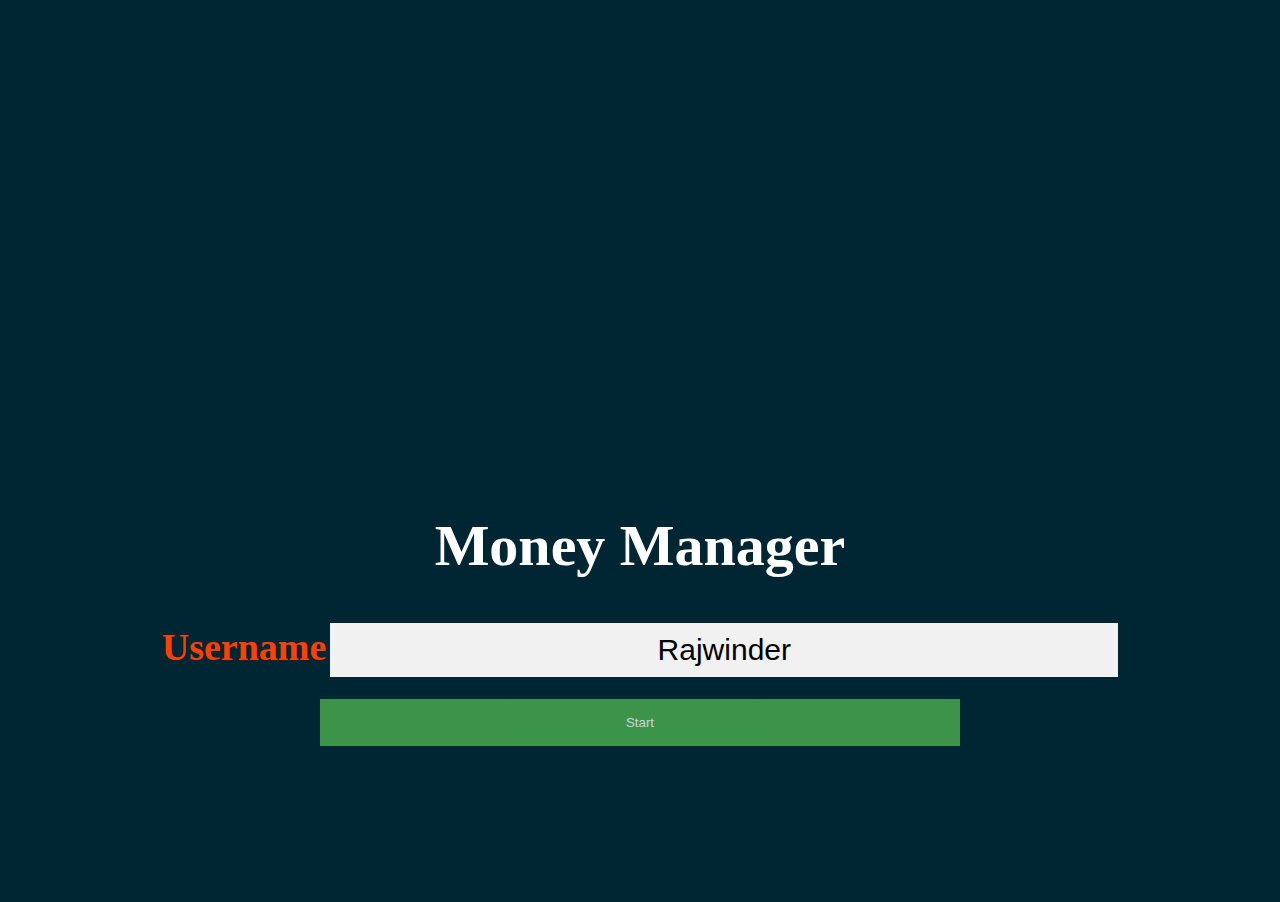
<file: index.html>
<!doctype html>
<html style="background-color: #002633">
  <head>
    <meta charset="utf-8">
    <meta name="viewport" content="width=device-width, initial-scale=1">
    <link rel="stylesheet" href="css/style.css">
    <title>Money Manager</title>
  </head>

  <body class="body1">
    <div class="mm">
    <h1 class="moneymanager" style="font-size: 58px; color: white; margin-top: 30%">Money Manager</h1>

  </div>

    <div class="form-container">

      <label for="email" class="usernamel" style="color:#ff4000"><b>Username</b></label>
      <input type="text" value="Rajwinder" class= "usernamei" id="ls" placeholder="Enter Name" name="name">
      <a href="html/stats.html" ><button class="btn" onclick="addname()">Start</button></a>

    </div>
  </div>
  <br>

  </body>
<script  src="java/home.js"></script>
</html>
</file>
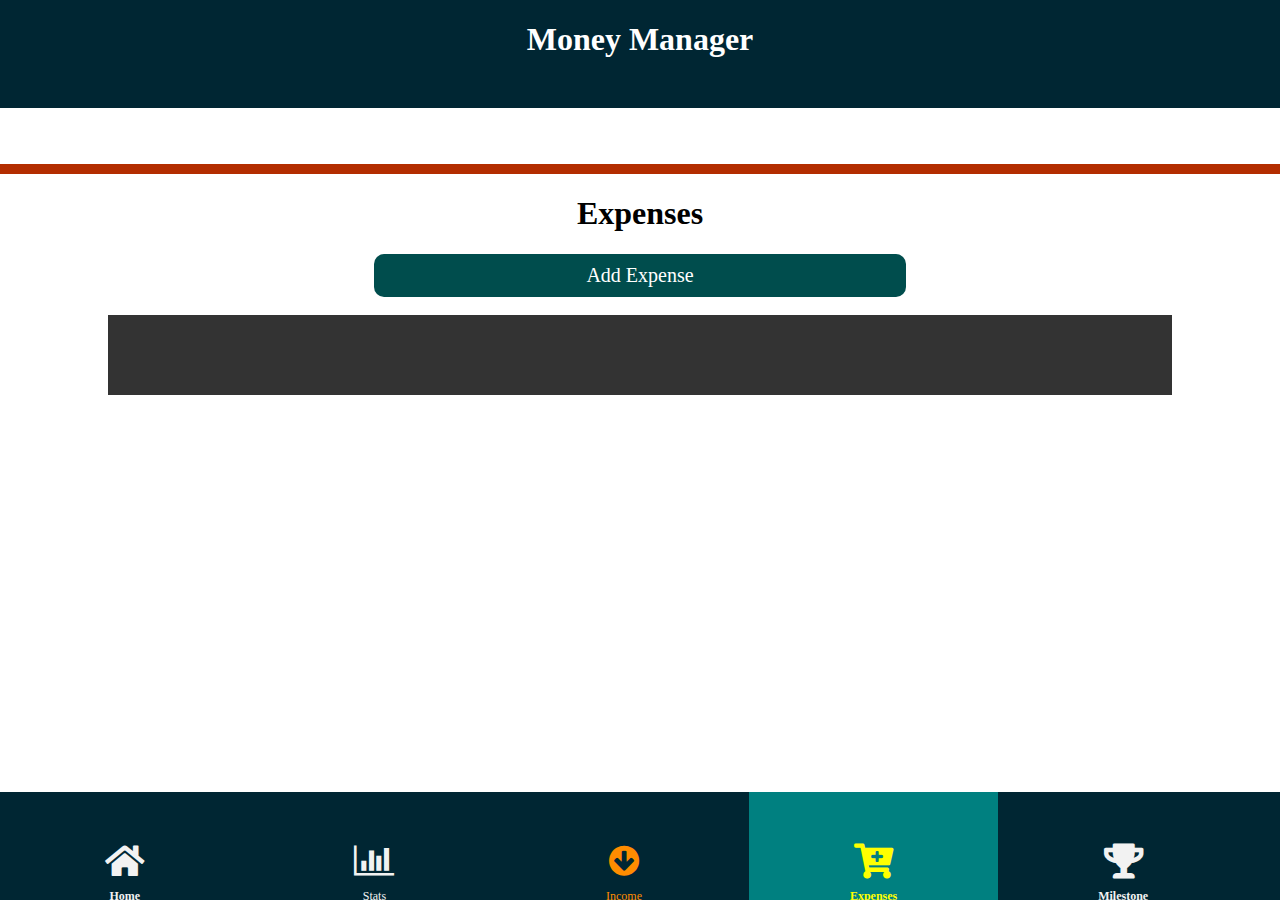
<file: html/expenses.html>
<!doctype html>
<html>
  <head>
    <meta charset="utf-8">
    <meta name="viewport" content="width=device-width, initial-scale=1">
    <link rel='stylesheet' href="https://use.fontawesome.com/releases/v5.7.0/css/all.css">
    <link rel="stylesheet" href="https://cdnjs.cloudflare.com/ajax/libs/font-awesome/4.7.0/css/font-awesome.min.css">
    <link rel="stylesheet" href="../css/expense.css">
    <title>Money Manager</title>
  </head>
  <body class="body1" onload="init1()">
  <div class="natop">
    <h1>Money Manager</h1>
    </div>
  <br><br>
    <div style="background-color: #b32d00; color:white; padding-top:10px"><a id="nresult" style="font-size:18px"></a></div>
  <div id="lnav">
  <div class="na">
    <a href="../index.html"><i class='fas fa-home' style='font-size:35px'><p style="font-size: 12px">Home</p></i></a>
    <a href="../html/stats.html" ><i class='fa fa-bar-chart' style='font-size:35px'><p style="font-size: 12px">Stats</p></i></a>
    <a href="../html/income.html"><i class='fa fa-arrow-circle-down' style='font-size:35px; color: darkorange'><p style="font-size: 12px">Income</p></i></a>
    <a href="expenses.html" class="active"><i class='fas fa-cart-plus' style='font-size:35px; color:yellow'><p style="font-size: 12px">Expenses</p></i></a>
    <a href="../html/milestone.html"><i class='fas fa-trophy' style='font-size:35px'><p style="font-size: 12px">Milestone</p></i></a>
    
  </div></div>
<div class="content">
  <h1 style= "color: black">Expenses</h1>
  <a onclick="openForm()"><div class="adding" type="button" name="button" style="background-color:#004d4d">Add Expense</div></a><br>
  <div id="myForm">
  <div class="form-style-1">
    <p class="pfor"><label for="money" class="moneycss"> Spend($) <span class="required">*</span></label><br>
      <input type="number" name="Money" class="field-long" id="money1" /></p>
    <p class="pfor">  <label for="typ" class="typecss">Type<span class="required">*</span></label>
        <select type="text" class="field-22divided" id="type1">
          <option value="Food">Food</option>
          <option value="Entertainment">Entertainment</option>
          <option value="Fees">Fees</option>
          <option value="Invest">Invest</option>
        </select>
      </p>
      <p class="pfor">
        <label for="Date" class="datecss">Date<span class="required">*</span></label>
        <input type="date" name="Date" class="field-22divided" id="date1">
      </p>

        <br>
          <a href="expenses.html"><button class="ad1" id="addIncome" onclick="addexp()" >Add Expense</button></a>


      <button type="button" class="ad1" onclick="closeForm()">Close</button>
      <br>
  </div><br><br></div>
  <div id="output1" class="out1"></div>
  <div id="output1234" class="out1"></div>

  <br>

    <br>
  </div>

  </body>
<script  src="../java/expense.js"></script>
<script  src="https://cdnjs.cloudflare.com/ajax/libs/jquery/3.2.1/jquery.min.js"></script>
</html>
</file>
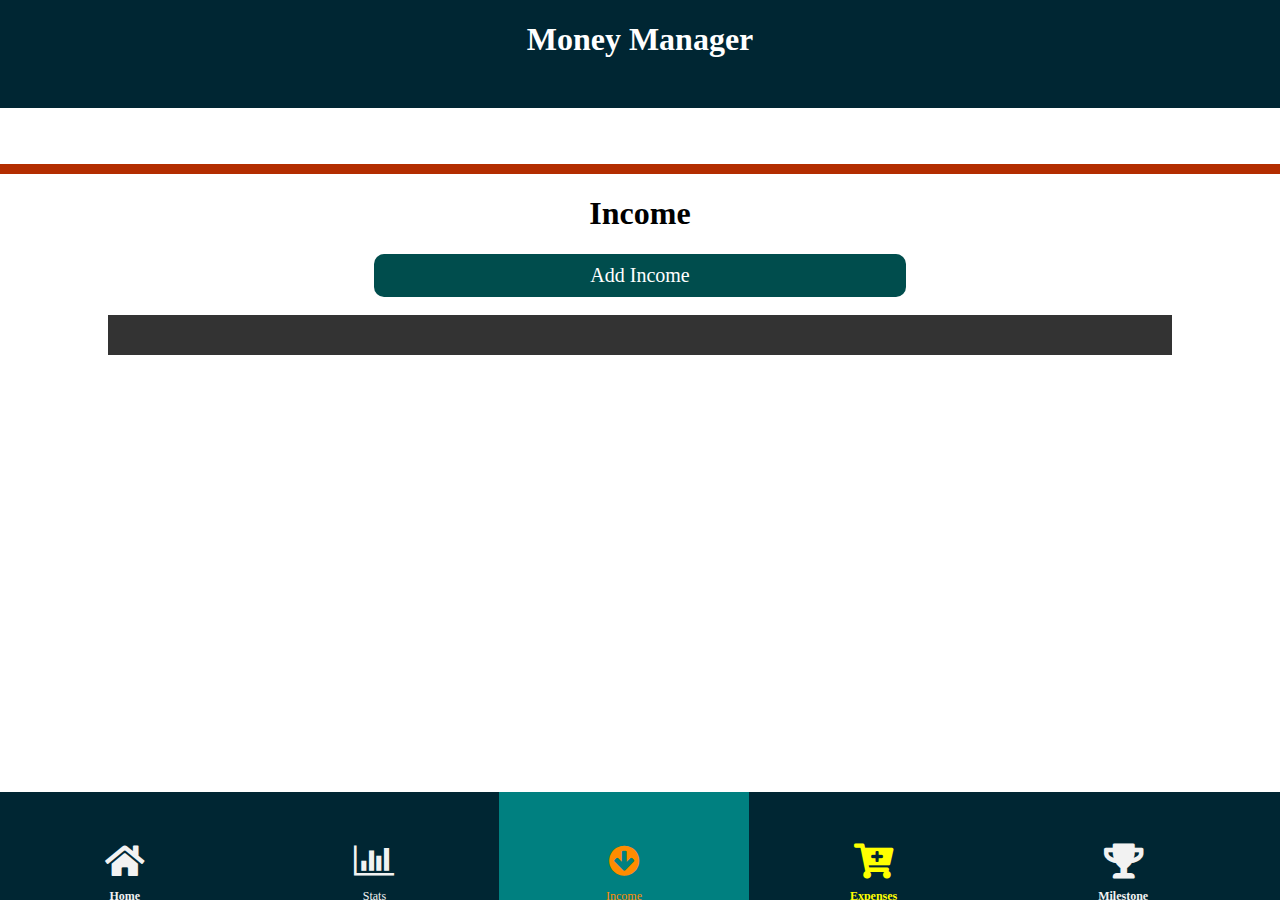
<file: html/income.html>
<!doctype html>
<html>
  <head>
    <meta charset="utf-8">
    <meta name="viewport" content="width=device-width, initial-scale=1">
    <link rel='stylesheet' href="https://use.fontawesome.com/releases/v5.7.0/css/all.css">
    <link rel="stylesheet" href="https://cdnjs.cloudflare.com/ajax/libs/font-awesome/4.7.0/css/font-awesome.min.css">
    <link rel="stylesheet" href="../css/income.css">
    <title>Money Manager</title>
  </head>
  <body class="body1" onload="init()">
  <div class="natop">
    <h1>Money Manager</h1>
    </div>
  <br><br>
    <div style="background-color: #b32d00; color:white; padding-top:10px"><a id="nresult" style="font-size:18px"></a></div>
  <div id="lnav">
  <div class="na">
    <a href="../index.html"><i class='fas fa-home' style='font-size:35px'><p style="font-size: 12px">Home</p></i></a>
    <a href="../html/stats.html" ><i class='fa fa-bar-chart' style='font-size:35px'><p style="font-size: 12px">Stats</p></i></a>
    <a href="income.html" class="active"><i class='fa fa-arrow-circle-down' style='font-size:35px; color: darkorange'><p style="font-size: 12px">Income</p></i></a>
    <a href="../html/expenses.html"><i class='fas fa-cart-plus' style='font-size:35px; color:yellow'><p style="font-size: 12px">Expenses</p></i></a>
    <a href="../html/milestone.html"><i class='fas fa-trophy' style='font-size:35px'><p style="font-size: 12px">Milestone</p></i></a>

  </div></div>
<div class="content">
  <h1 style= "color: black">Income</h1>
  <a onclick="openForm()"><div class="adding" type="button" name="button" style="background-color:#004d4d">Add Income</div></a><br>
  <div id="myForm">
  <div class="form-style-1">
    <p class="pfor"><label for="money" class="moneycss"> Money($) <span class="required">*</span></label><br>
      <input type="number" name="Money" class="field-long" id="money1" /></p>
    <p class="pfor">  <label for="typ" class="typecss">Type<span class="required">*</span></label>
        <input type="text" class="field-22divided" id="type1">
      </p>
      <p class="pfor">
        <label for="Date" class="datecss">Date<span class="required">*</span></label>
        <input type="date" name="Date" class="field-22divided" id="date1">
      </p>

        <br>
          <a href="income.html"><button class="ad1" id="addIncome" onclick="addinc()" >Add Income</button></a>


      <button type="button" class="ad1" onclick="closeForm()">Close</button>
      <br>
  </div><br><br></div>
  <div id="output1" class="out1"></div>

  <br>

    <br>
  </div>





  </body>
<script  src="../java/income.js"></script>
<script  src="https://cdnjs.cloudflare.com/ajax/libs/jquery/3.2.1/jquery.min.js"></script>
</html>
</file>
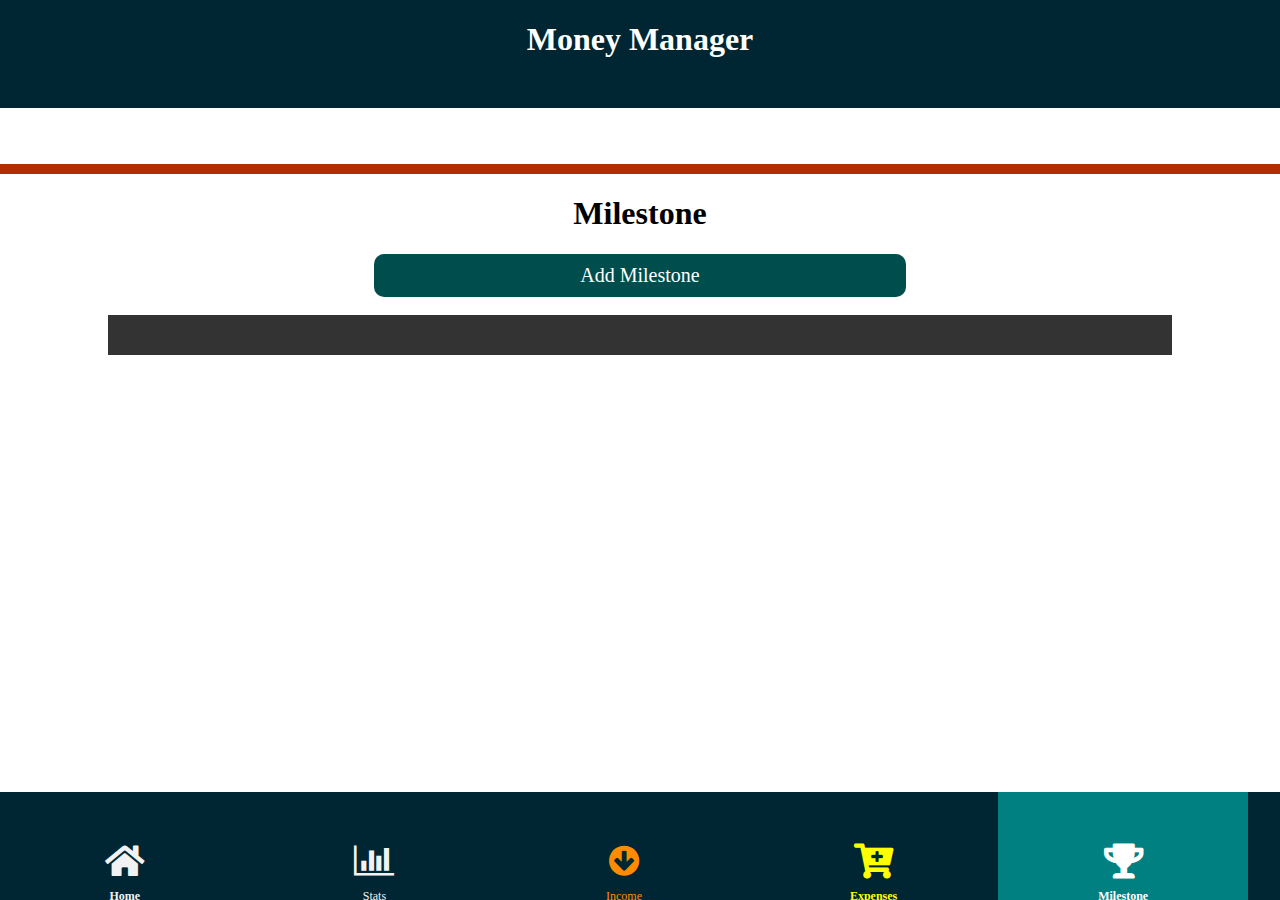
<file: html/milestone.html>
<!doctype html>
<html>
  <head>
    <meta charset="utf-8">
    <meta name="viewport" content="width=device-width, initial-scale=1">
    <link rel='stylesheet' href="https://use.fontawesome.com/releases/v5.7.0/css/all.css">
    <link rel="stylesheet" href="https://cdnjs.cloudflare.com/ajax/libs/font-awesome/4.7.0/css/font-awesome.min.css">
    <link rel="stylesheet" href="../css/income.css">
    <title>Money Manager</title>
  </head>
  <body class="body1" onload="init2()">
  <div class="natop">
    <h1>Money Manager</h1>
    </div>
  <br><br>
    <div style="background-color: #b32d00; color:white; padding-top:10px"><a id="nresult" style="font-size:18px"></a></div>
  <div id="lnav">
  <div class="na">
    <a href="../index.html"><i class='fas fa-home' style='font-size:35px'><p style="font-size: 12px">Home</p></i></a>
    <a href="../html/stats.html" ><i class='fa fa-bar-chart' style='font-size:35px'><p style="font-size: 12px">Stats</p></i></a>
    <a href="../html/income.html" ><i class='fa fa-arrow-circle-down' style='font-size:35px; color: darkorange'><p style="font-size: 12px">Income</p></i></a>
    <a href="../html/expenses.html"><i class='fas fa-cart-plus' style='font-size:35px; color:yellow'><p style="font-size: 12px">Expenses</p></i></a>
    <a href="milestone.html" class="active""><i class='fas fa-trophy' style='font-size:35px'><p style="font-size: 12px">Milestone</p></i></a>
    
  </div></div>
<div class="content">
  <h1 style= "color: black">Milestone</h1>
  <a onclick="openForm()"><div class="adding" type="button" name="button" style="background-color:#004d4d">Add Milestone</div></a><br>
  <div id="myForm">
  <div class="form-style-1">
    <p class="pfor"><label for="money" class="moneycss"> Money($) <span class="required">*</span></label><br>
      <input type="number" name="Money" class="field-long" id="money1" /></p>
    <p class="pfor">  <label for="typ" class="typecss">Detail<span class="required">*</span></label>
        <input type="text" class="field-22divided" id="type1">
      </p>
      <p class="pfor">
        <label for="Date" class="datecss"> Start Date<span class="required">*</span></label>
        <input type="date" name="Date" class="field-22divided" id="date1">
      </p>
      <p class="pfor">
        <label for="Date" class="datecss2"> End Date<span class="required">*</span></label>
        <input type="date" name="Date" class="field-22divided" id="date2">
      </p>

        <br>
          <a href="milestone.html"><button class="ad1" onclick="addmil()" >Add Milestone</button></a>

      <br>
  </div><br><br></div>
<div id="output1" class="out1"></div>

  <br>

    <br>
  </div>

  </body>
<script  src="../java/milestone.js"></script>
<script  src="https://cdnjs.cloudflare.com/ajax/libs/jquery/3.2.1/jquery.min.js"></script>
</html>
</file>
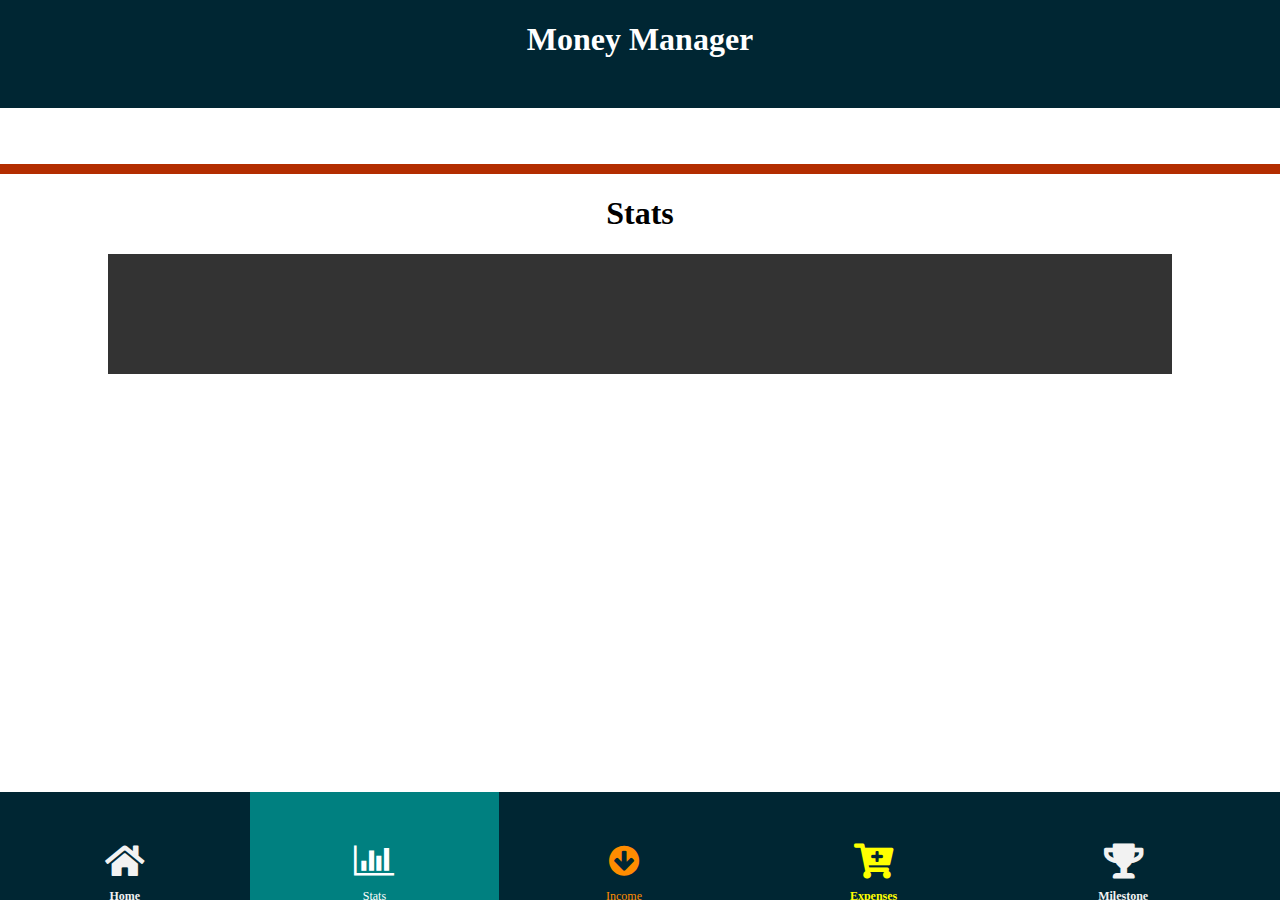
<file: html/stats.html>
<!doctype html>
<html>
  <head>
    <meta charset="utf-8">
    <meta name="viewport" content="width=device-width, initial-scale=1">
    <link rel='stylesheet' href="https://use.fontawesome.com/releases/v5.7.0/css/all.css">
    <link rel="stylesheet" href="https://cdnjs.cloudflare.com/ajax/libs/font-awesome/4.7.0/css/font-awesome.min.css">
    <link rel="stylesheet" href="../css/main.css">
    <title>Money Manager</title>
  </head>
  <body class="body1" onload="inith()">
  <div class="natop">
    <h1>Money Manager</h1>

    </div>
  <br><br>
  <div style="background-color: #b32d00; color:white; padding-top:10px"><a id="nresult" style="font-size:18px"></a></div>
  <div id="lnav">
  <div class="na">
    <a href="../index.html"><i class='fas fa-home' style='font-size:35px'><p style="font-size: 12px">Home</p></i></a>
    <a href="stats.html" class="active"><i class='fa fa-bar-chart' style='font-size:35px'><p style="font-size: 12px">Stats</p></i></a>
    <a href="../html/income.html"><i class='fa fa-arrow-circle-down' style='font-size:35px; color: darkorange'><p style="font-size: 12px">Income</p></i></a>
    <a href="../html/expenses.html"><i class='fas fa-cart-plus' style='font-size:35px; color:yellow'><p style="font-size: 12px">Expenses</p></i></a>
    <a href="../html/milestone.html"><i class='fas fa-trophy' style='font-size:35px'><p style="font-size: 12px">Milestone</p></i></a>
    
  </div></div>
<div class="content">
  <h1 style= "color: black">Stats</h1>
<div id="final1234" class="out1"></div>
<div id="output1234" class="out1"></div>
<div id="milans1234" class="out1"></div>

  <br>
    <br>
  </div>



  </body>
<script  src="../java/home.js"></script>
<script  src="https://cdnjs.cloudflare.com/ajax/libs/jquery/3.2.1/jquery.min.js"></script>
</html>
</file>
<file: css/style.css>
.body1 {
  width:100%;
  padding: 10% 0;
  margin: auto;
  text-align: center;
}

.usernamel {
  text-align: center;
  font-size: 38px;
}
.usernamei {
  text-align: center;
  font-size: 30px;
}
.form-container input[type=text] {
  width: 60%;
  padding: 10px;
  margin: 5px 0 22px 0;
  border: none;
  background: #f1f1f1;
}

.form-container input[type=text]:focus{
  background-color: #ddd;
  outline: none;
}
.form-container .btn {
  background-color: #4CAF50;
  color: white;
  padding: 16px 20px;
  border: none;
  cursor: pointer;
  width: 50%;
  margin-bottom:10px;
  opacity: 0.8;
}
</file>
<file: css/expense.css>
.body1 {
  width:100%;
  padding: 10% 0;
  margin: auto;
  text-align: center;
}
.out1 {
    font-family: "Trebuchet MS", Arial, Helvetica, sans-serif;
    border-collapse: collapse;
    width: 80%;
    background-color: #333;
    padding: 20px;
    color: white;


}
.outppp1 {
    font-family: "Trebuchet MS", Arial, Helvetica, sans-serif;
    border-collapse: collapse;
    width: 100%;
    background-color: #333;
    padding: 5px 0;
    color: white;


}


.out1 td, .out1 th {
    border: 1px solid #ddd;
    padding: 15px 5px;

}
.out1 td {
  background-color: #f2f2f2;
}

.out1 tr:{background-color: #f2f2f2;}

.out1 tr:hover {background-color: #f2f2f2;}

.out1 th {
    padding-top: 12px;
    padding-bottom: 12px;
    text-align: left;
    background-color: #333;
    color: white;
}
.out1{
  margin: auto;
}
.out1 B{
  font-size: 30px;
}
#myForm{
  display: none;
  margin: auto;
  width:95%;
  height:auto;
  background-color: gray;
  color: white;
}
.field-long{
    width: 90%;
}
.field-22long{
    width: 90%;
    height:30px;
}
.field-22divided{
  width: 90%;
  height: 50px;
}
.ad1 {
    background: #4B99AD;
    padding: 8px 15px 8px 15px;
    border: none;
    color: #fff;
    margin-left: 15%;
}
.required{
    color:red;
}

.pfor {
  padding: 10px 10px;
}


#myInput {
  width: 95%;
  height: 30px;
  margin-left:2%;
}

.adding {
  padding: 10px;
  border-radius: 10px;
  background-color: gray;
  color: white;
  width: 40%;
  margin: auto;
  font-size: 20px;
}
a {
  text-decoration: none;
}

.na {
  overflow: hidden;
  background-color: #002633;
  position: fixed;
  bottom: 0;
  width: 100%;
  color: white;
  height: 12%;
}
.natop {
  overflow: hidden;
  background-color: #002633;
  position: fixed;
  top: 0;
  width: 100%;
  color: white;
  height: 12%;
}

.na a {
  float: left;
  display: block;
  color: #f2f2f2;
  text-align: center;
  text-decoration: none;
  width: 19.5%;
  padding: 4% 0;

}

.na a:hover {
  background: #f1f1f1;
  color: black;
}

.na a.active {
  background-color:  #008080;
  color: white;

}
</file>
<file: css/income.css>
.body1 {
  width:100%;
  padding: 10% 0;
  margin: auto;
  text-align: center;
}
.out1 {
    font-family: "Trebuchet MS", Arial, Helvetica, sans-serif;
    border-collapse: collapse;
    width: 80%;
    background-color: #333;
    padding: 20px;
    color: white;


}
.outppp1 {
    font-family: "Trebuchet MS", Arial, Helvetica, sans-serif;
    border-collapse: collapse;
    width: 100%;
    background-color: #333;
    padding: 5px 0;
    color: white;


}


.out1 td, .out1 th {
    border: 1px solid #ddd;
    padding: 15px 5px;

}
.out1 td {
  background-color: #f2f2f2;
}

.out1 tr:{background-color: #f2f2f2;}

.out1 tr:hover {background-color: #f2f2f2;}

.out1 th {
    padding-top: 12px;
    padding-bottom: 12px;
    text-align: left;
    background-color: #333;
    color: white;
}
.out1{
  margin: auto;
}
.out1 B{
  font-size: 30px;
}
#myForm{
  display: none;
  margin: auto;
  width:95%;
  height:auto;
  background-color: gray;
  color: white;
}
.field-long{
    width: 90%;
}
.field-22long{
    width: 90%;
    height:30px;
}
.field-22divided{
  width: 90%;
  height: 50px;
}
.ad1 {
    background: #4B99AD;
    padding: 8px 15px 8px 15px;
    border: none;
    color: #fff;
    margin-left: 15%;
}
.required{
    color:red;
}

.pfor {
  padding: 10px 10px;
}


#myInput {
  width: 95%;
  height: 30px;
  margin-left:2%;
}

.adding {
  padding: 10px;
  border-radius: 10px;
  background-color: gray;
  color: white;
  width: 40%;
  margin: auto;
  font-size: 20px;
}
a {
  text-decoration: none;
}

.na {
  overflow: hidden;
  background-color: #002633;
  position: fixed;
  bottom: 0;
  width: 100%;
  color: white;
  height: 12%;
}
.natop {
  overflow: hidden;
  background-color: #002633;
  position: fixed;
  top: 0;
  width: 100%;
  color: white;
  height: 12%;
}

.na a {
  float: left;
  display: block;
  color: #f2f2f2;
  text-align: center;
  text-decoration: none;
  width: 19.5%;
  padding: 4% 0;

}

.na a:hover {
  background: #f1f1f1;
  color: black;
}

.na a.active {
  background-color:  #008080;
  color: white;

}
</file>
<file: css/main.css>
.body1 {
  width:100%;
  padding: 10% 0;
  margin: auto;
  text-align: center;
}
.out1 {
    font-family: "Trebuchet MS", Arial, Helvetica, sans-serif;
    border-collapse: collapse;
    width: 80%;
    background-color: #333;
    padding: 20px;
    color: white;


}
.outppp1 {
    font-family: "Trebuchet MS", Arial, Helvetica, sans-serif;
    border-collapse: collapse;
    width: 100%;
    background-color: #333;
    padding: 5px 0;
    color: white;

}
.out1{
  margin: auto;
}
.out1 B{
  font-size: 30px;
}

.na {
  overflow: hidden;
  background-color: #002633;
  position: fixed;
  bottom: 0;
  width: 100%;
  color: white;
  height: 12%;
}
.natop {
  overflow: hidden;
  background-color: #002633;
  position: fixed;
  top: 0;
  width: 100%;
  color: white;
  height: 12%;
}

.na a {
  float: left;
  display: block;
  color: #f2f2f2;
  text-align: center;
  text-decoration: none;
  width: 19.5%;
  padding: 4% 0;

}

.na a:hover {
  background: #f1f1f1;
  color: black;
}

.na a.active {
  background-color:  #008080;
  color: white;

}
</file>
